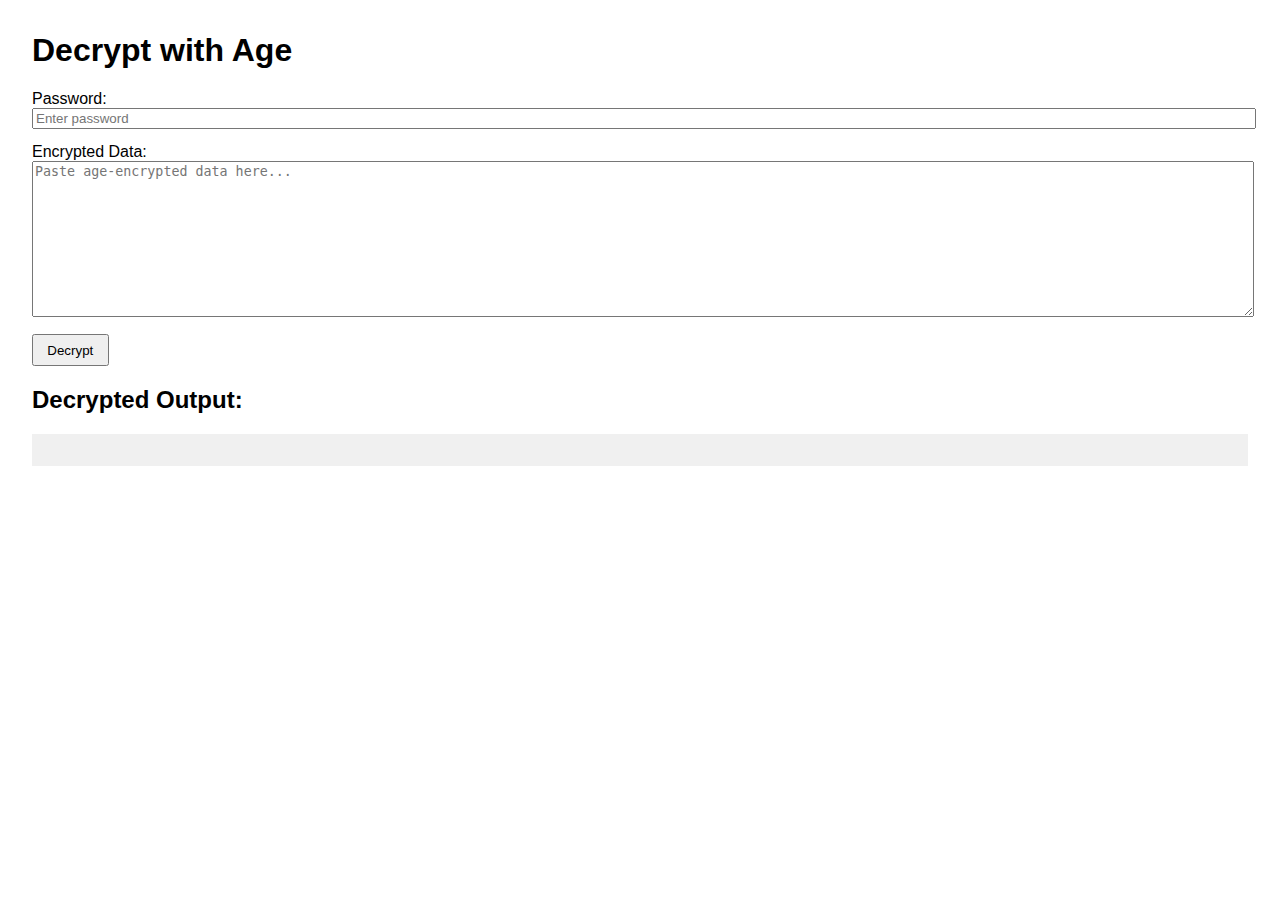
<file: typage_example/index.html>
<!DOCTYPE html>
<html lang="en">
<head>
  <meta charset="UTF-8">
  <title>Age Decryption App</title>
  <script src="age-0.2.5.min.js"></script>
  <style>
    body { font-family: sans-serif; margin: 2em; }
    textarea, input { width: 100%; margin-bottom: 1em; }
    button { padding: 0.5em 1em; }
    #output { white-space: pre-wrap; background: #f0f0f0; padding: 1em; }
  </style>
</head>
<body>
  <h1>Decrypt with Age</h1>
  <label for="password">Password:</label>
  <input type="password" id="password" placeholder="Enter password">

  <label for="encrypted">Encrypted Data:</label>
  <textarea id="encrypted" rows="10" placeholder="Paste age-encrypted data here..."></textarea>

  <button onclick="decrypt()">Decrypt</button>

  <h2>Decrypted Output:</h2>
  <div id="output"></div>

  <script>
    async function decrypt() {
      const password = document.getElementById('password').value;
      const encrypted = document.getElementById('encrypted').value;
      const output = document.getElementById('output');
      output.textContent = 'Decrypting...';
      await new Promise(resolve => setTimeout(resolve, 10));
      try {
        const decoder = new age.Decrypter();
        decoder.addPassphrase(password);

        // Decode armored input
        const armored = age.armor.decode(encrypted);

        // Decrypt as text
        const decrypted = await decoder.decrypt(armored, 'text');

        output.textContent = decrypted;
      } catch (err) {
        output.textContent = '❌ Decryption failed. Please check your password and encrypted data format.\n\nDetails: ' + err.message;

      }
    }
  </script>
</body>
</html>
</file>
